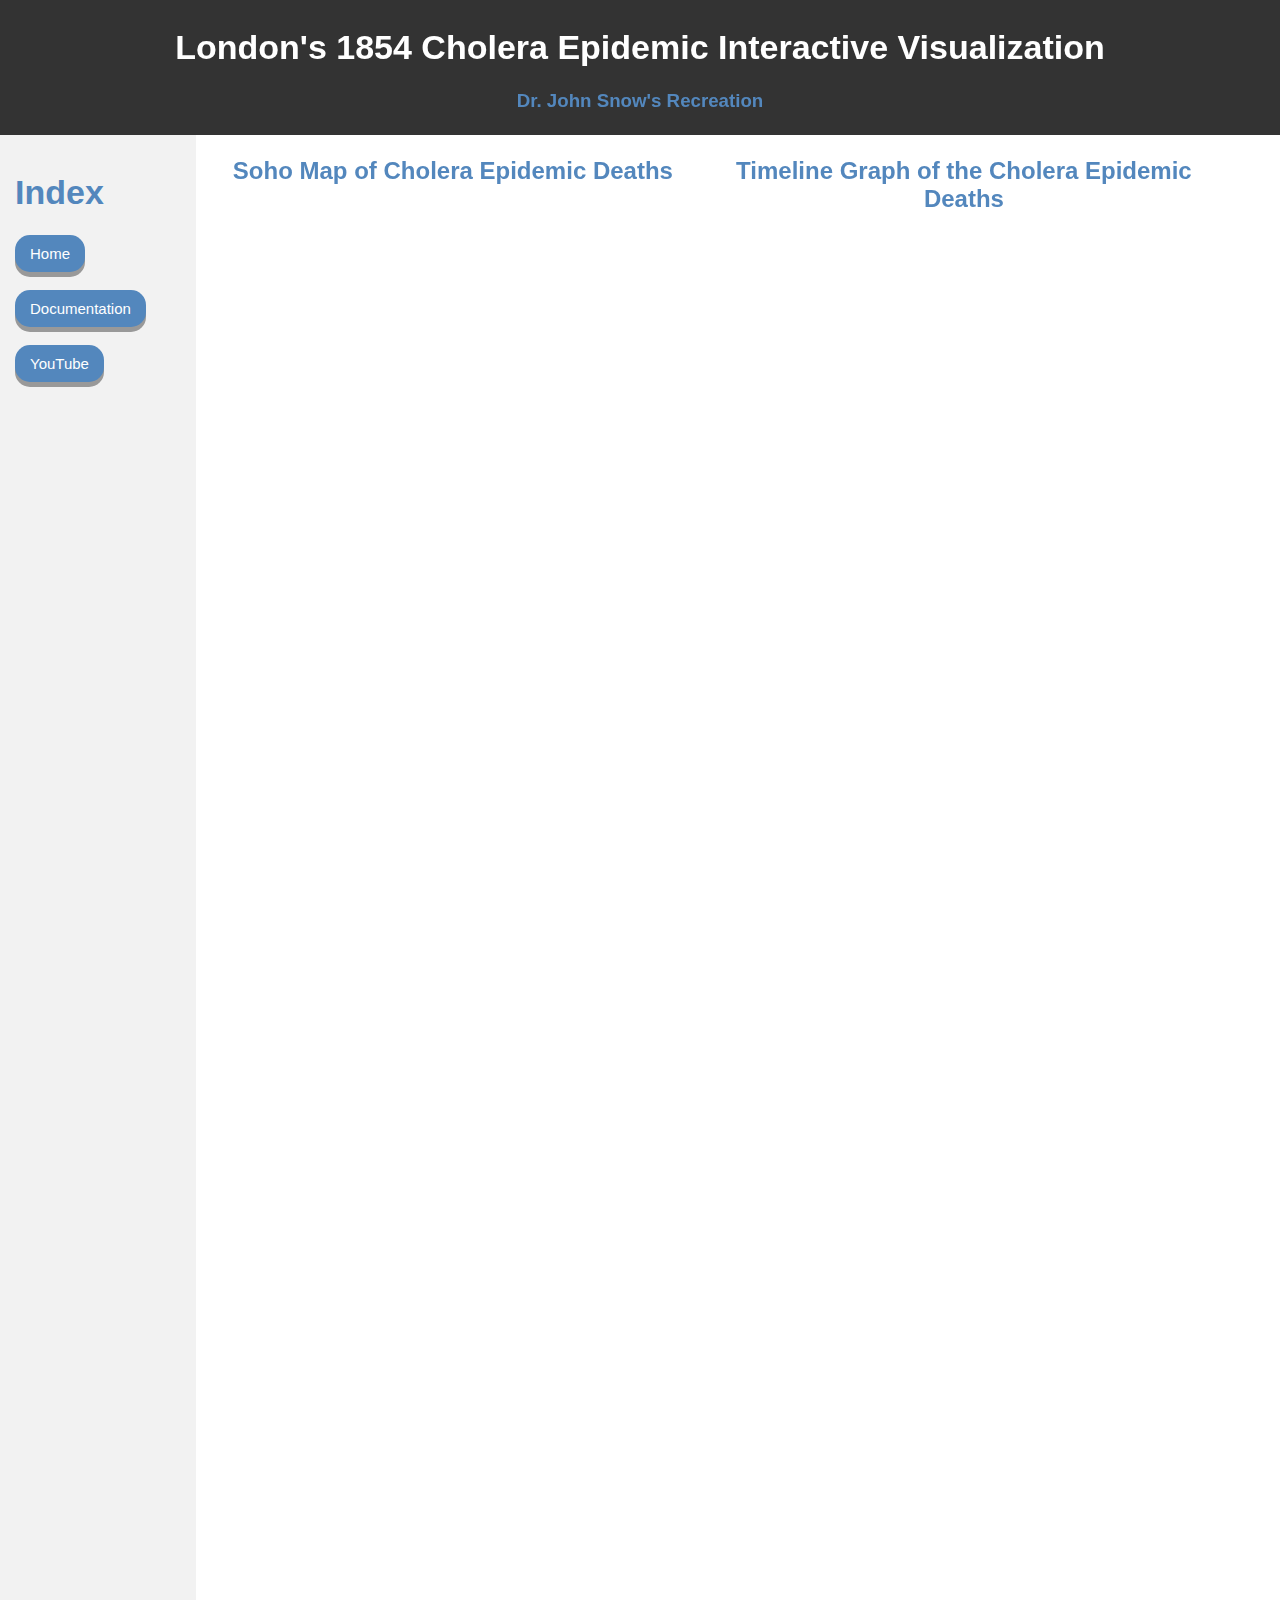
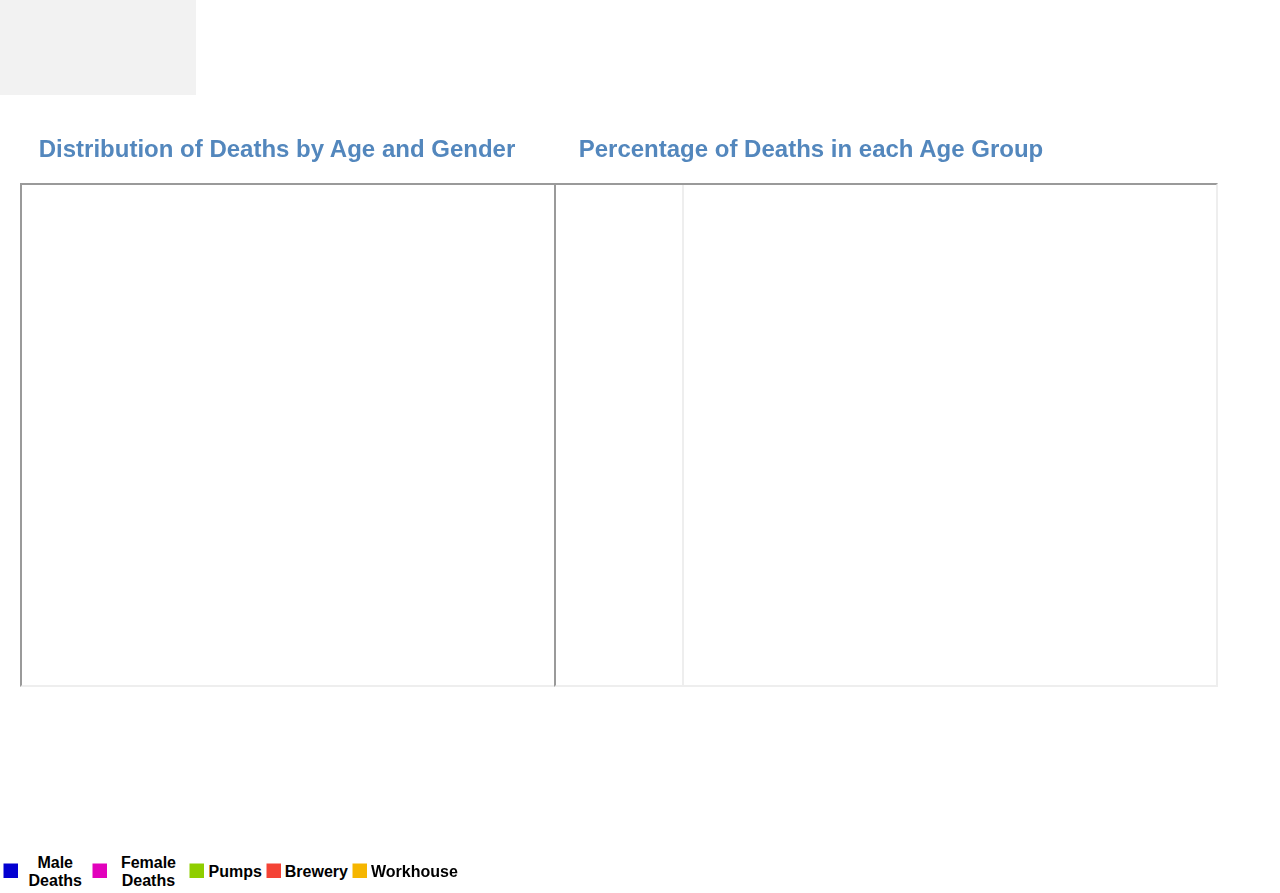
<file: index.html>
<!DOCTYPE html>
<html>
	<meta charset="utf-8">
	<head>
		<title>London's 1854 Cholera Epidemic</title>
			<script src="https://d3js.org/d3.v3.min.js"></script>
			<script src="https://cdn.plot.ly/plotly-latest.min.js"></script>
			<script type="text/javascript"> </script>
			<!-- Custom CSS styles -->
			<link href="style.css" rel="stylesheet" type="text/css" >
	</head>

	<body>
		<header>
			<h1>London's 1854 Cholera Epidemic Interactive Visualization</h1>
			<h3 style="text-align: center;">Dr. John Snow's Recreation</h3>
		</header>

		<!-- Custom JS code -->
		<style type="text/css">
			.map{
				size: 400px;
			}
			h3 {
		    text-align: left;
			font-weight: bold;
			color: #5387bd;
		}
		</style>

		<div id="index">
			<h1 style="color: #5387bd;">Index</h1>
			<a href="index.html"><button class='button'>Home</button></a><br><br>
			<a href="documentation.html"><button>Documentation</button></a><br><br>
			<a href="https://www.youtube.com/embed/77cYYj_W7aE"><button>YouTube</button></a><br><br>
			<!-- <iframe width="215" height="215" src="https://www.youtube.com/embed/081xcYZKOZA" title="YouTube video player" frameborder="0" allow="accelerometer; autoplay; clipboard-write; encrypted-media; gyroscope; picture-in-picture; web-share" allowfullscreen></iframe> -->
			<iframe width="215" height="215" src="https://www.youtube.com/embed/77cYYj_W7aE" title="YouTube video player" frameborder="0" allow="accelerometer; autoplay; clipboard-write; encrypted-media; gyroscope; picture-in-picture; web-share" allowfullscreen></iframe>
		</div>
		<div  id="content">
			<div id="barchart"><h2>Distribution of Deaths by Age and Gender</h2><iframe src ="gender_plot.html" width="660" height="500"></iframe></div>
			<div id="piechart"><h2>Percentage of Deaths in each Age Group</h2><iframe src ="pie_chart.html" width="660" height="500"></iframe></div>
		</div>

		<div id = 'tabhead'>
			<div><h2>Soho Map of Cholera Epidemic Deaths</h2></div>
			<div><h2>Timeline Graph of the Cholera Epidemic Deaths</h2></div>	
		</div>

		<div class="row">
		<div id="map" >
		<table id ="t1" style="width:80%">
		<tr>
			
			<th><svg width="15" height="15"><rect x="0" y="0" width="30" height="30" fill="#0300d1"/></svg></th>
			<th>Male Deaths</th>
			<th><svg width="15" height="15"><rect x="0" y="0" width="30" height="30" fill="#e202bc"/></svg></th>
			<th>Female Deaths</th>
			<th><svg width="15" height="15"><rect x="0" y="0" width="30" height="30" fill="#8fce00"/></svg></th>
			<th>Pumps</th>
			<th><svg width="15" height="15"><rect x="0" y="0" width="30" height="30" stroke ="black" stroke-width="1"  fill="#f44336"/></svg></th>
			<th>Brewery</th>
			<th><svg width="15" height="15"><rect x="0" y="0" width="30" height="30" stroke ="black" stroke-width="1"  fill="#f6b600"/></svg></th>
			<th>Workhouse</th>
		</tr>
		</table>
		<script src="d3.js"></script>
		</div>
	</body>
</html>
</file>
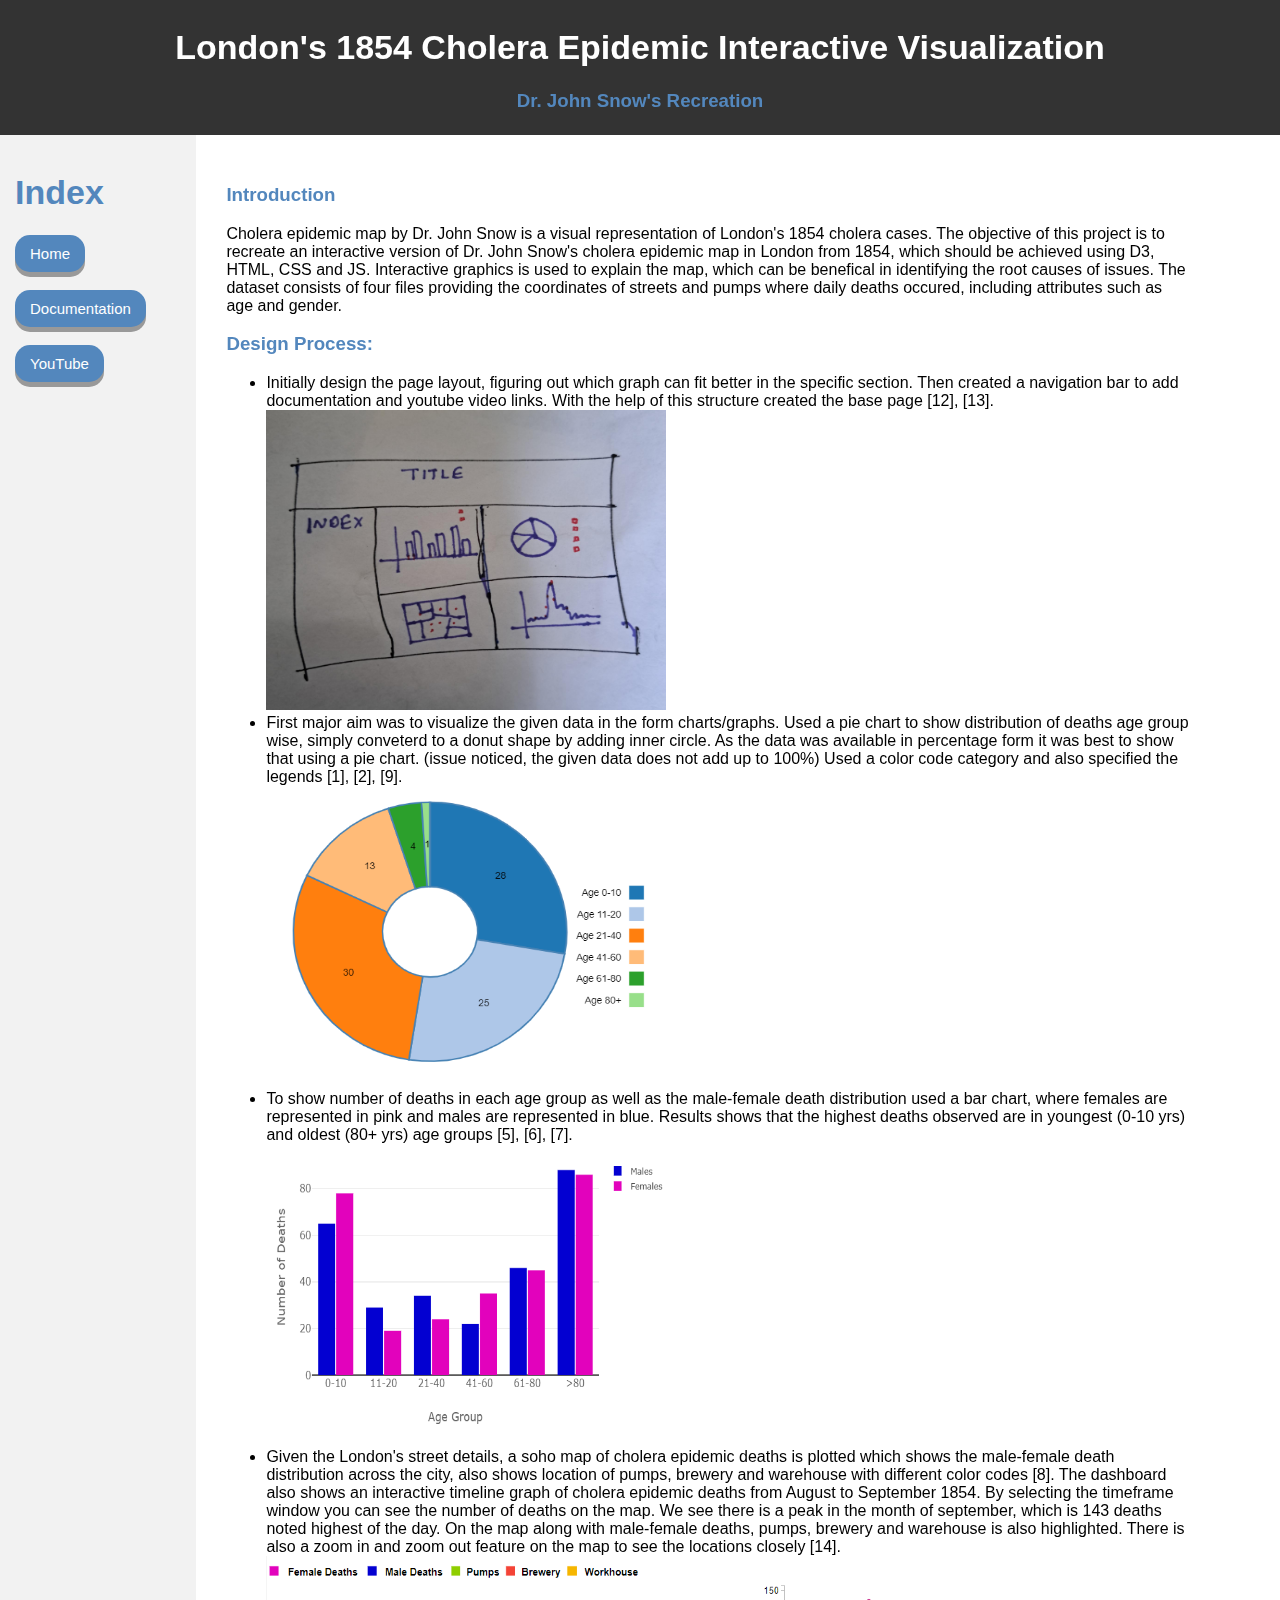
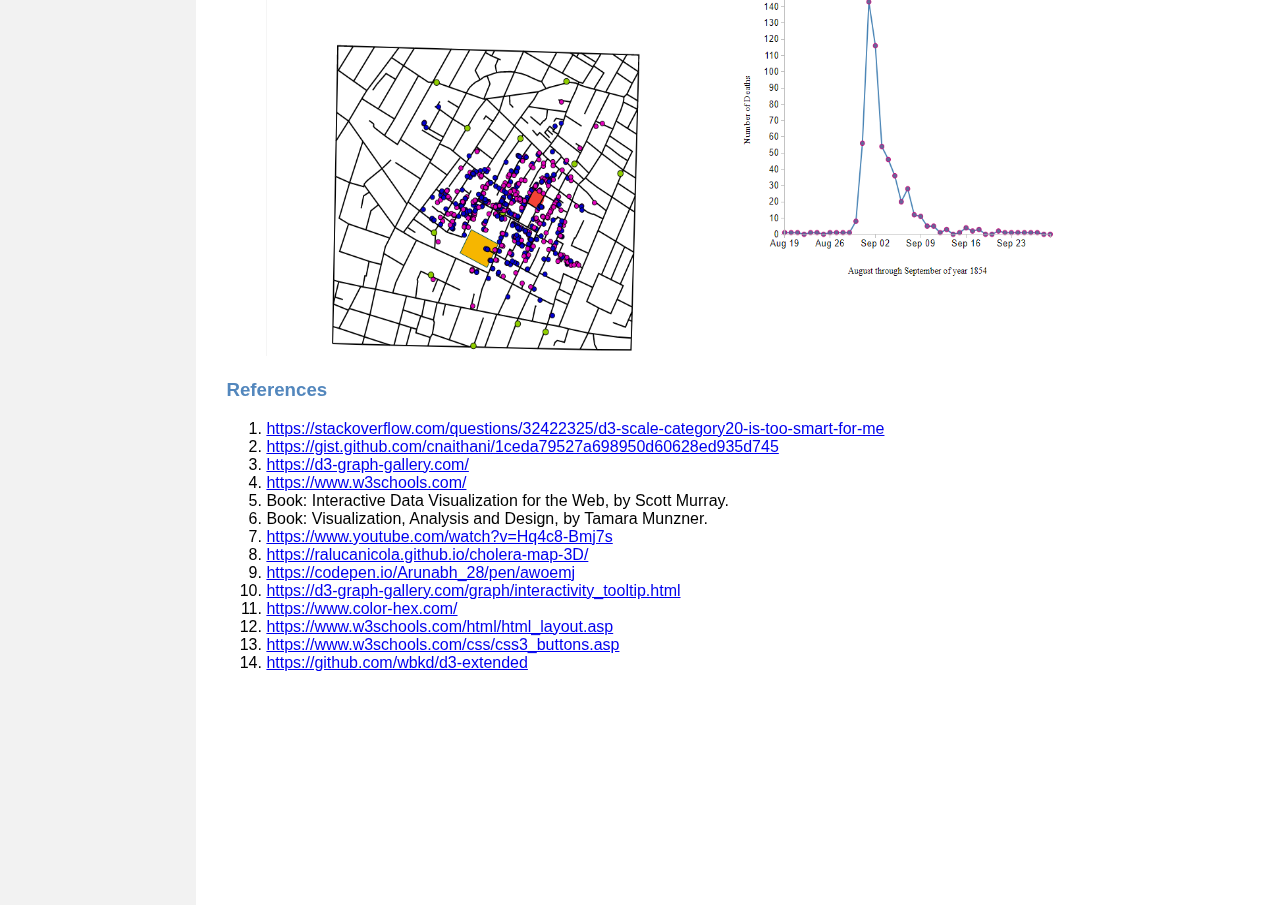
<file: documentation.html>
<!DOCTYPE html>
<html>
<head>
	<title>Documentation</title>
	<link href="style.css" rel="stylesheet" type="text/css" >
<!--	<style>-->
<!--		body {-->
<!--			margin: 0;-->
<!--			padding: 0;-->
<!--			font-family: Arial, sans-serif;-->
<!--		}-->
<!--		-->
<!--		header {-->
<!--			background-color: #333;-->
<!--			color: #fff;-->
<!--			padding: 20px;-->
<!--			text-align: center;-->
<!--		}-->
<!--		-->
<!--		#index {-->
<!--			float: left;-->
<!--			width: 18%;-->
<!--			background-color: #f2f2f2;-->
<!--			height: 80vh;-->
<!--			padding: 10px;-->
<!--		}-->
<!--		-->
<!--		#content {-->
<!--			float: left;-->
<!--			width: 80%;-->
<!--			height: 80vh;-->
<!--			padding: 10px;-->
<!--			box-sizing: border-box;-->
<!--			display: flex;-->
<!--			flex-wrap: wrap;-->
<!--		}-->
<!--		-->
<!--		#content div {-->
<!--			width: 100%;-->
<!--			height: 100%;-->
<!--			padding: 20px;-->
<!--			box-sizing: border-box;-->
<!--			border: 1px solid #ccc;-->
<!--		}-->
<!--	</style>-->
	<style>
		body {
		    min-height: 80vh;
		    max-width: 1700px;
		    margin: 0 auto;
		}
		#index {
			float: left;
			width: 13%;
			background-color: #f2f2f2;
			height: 260vh;
			padding: 15px;
		}
		#content {
			float: left;
			width: 80%;
			height: 80vh;
			padding: 10px;
			box-sizing: border-box;
			display: flex;
			flex-wrap: wrap;
		}
		
		#content div {
			width: 100%;
			height: 100%;
			padding: 20px;
			box-sizing: border-box;
			border: 0px solid #ccc;
		}
		h3 {
		    text-align: left;
			font-weight: bold;
			color: #5387bd;
		}

		p {
			color: black;
		}
	</style>
</head>
<body>
	<header>
		<h1>London's 1854 Cholera Epidemic Interactive Visualization</h1>
		<h3 style="text-align: center;">Dr. John Snow's Recreation</h3>
	</header>
	
	<div id="index">
		<h1 style="color: #5387bd;">Index</h1>
		<a href="index.html"><button class='button'>Home</button></a><br><br>
		<a href="documentation.html"><button>Documentation</button></a><br><br>
		<a href="https://www.youtube.com/watch?v=081xcYZKOZA"><button>YouTube</button></a><br><br>
		<iframe width="215" height="215" src="https://www.youtube.com/embed/081xcYZKOZA" title="YouTube video player" frameborder="0" allow="accelerometer; autoplay; clipboard-write; encrypted-media; gyroscope; picture-in-picture; web-share" allowfullscreen></iframe>
	</div>
	
	<div id="content">
		<div><h3>Introduction</h3>
			<p>
				Cholera epidemic map by Dr. John Snow is a visual representation of London's 1854 cholera cases. The objective of this project is to recreate an interactive version of Dr. John Snow's cholera epidemic map in London from 1854, which should be achieved using D3, HTML, CSS and JS. Interactive graphics is used to explain the map, which can be benefical in identifying the root causes of issues. The dataset consists of four files providing the coordinates of streets and pumps where daily deaths occured, including attributes such as age and gender.
			</p>
			<h3>Design Process:</h3>	
			<ul>
				<li>Initially design the page layout, figuring out which graph can fit better in the specific section. Then created a navigation bar to add documentation and youtube video links. With the help of this structure created the base page [12], [13].</li>
				<img src="design.png" alt="Trulli" width="400" height="300">

				<li>First major aim was to visualize the given data in the form charts/graphs. Used a pie chart to show distribution of deaths age group wise, simply conveterd to a donut shape by adding inner circle. As the data was available in percentage form it was best to show that using a pie chart. (issue noticed, the given data does not add up to 100%) Used a color code category and also specified the legends [1], [2], [9].</li>
				<img src="pie.png" alt="Trulli" width="400" height="300">

				<li>To show number of deaths in each age group as well as the male-female death distribution used a bar chart, where females are represented in pink and males are represented in blue. Results shows that the highest deaths observed are in youngest (0-10 yrs) and oldest (80+ yrs) age groups [5], [6], [7].</li>
				<img src="bar.png" alt="Trulli" width="400" height="300">

				<li>Given the London's street details, a soho map of cholera epidemic deaths is plotted which shows the male-female death distribution across the city, also shows location of pumps, brewery and warehouse with different color codes [8]. The dashboard also shows an interactive timeline graph of cholera epidemic deaths from August to September 1854. By selecting the timeframe window you can see the number of deaths on the map. We see there is a peak in the month of september, which is 143 deaths noted highest of the day. On the map along with male-female deaths, pumps, brewery and warehouse is also highlighted. There is also a zoom in and zoom out feature on the map to see the locations closely [14].</li>
				<img src="map.png" alt="Trulli" width="800" height="400">
			</ul>
			<h3>References</h3>
			<ol>
				<li><a href="https://stackoverflow.com/questions/32422325/d3-scale-category20-is-too-smart-for-me">https://stackoverflow.com/questions/32422325/d3-scale-category20-is-too-smart-for-me</a></li>
				<li><a href="https://gist.github.com/cnaithani/1ceda79527a698950d60628ed935d745">https://gist.github.com/cnaithani/1ceda79527a698950d60628ed935d745</a></li>
				<li><a href="https://d3-graph-gallery.com/">https://d3-graph-gallery.com/</a></li>
				<li><a href="https://www.w3schools.com/">https://www.w3schools.com/</a></li>
				<li>Book: Interactive Data Visualization for the Web, by Scott Murray.</li>
				<li>Book: Visualization, Analysis and Design, by Tamara Munzner.</li>
				<li><a href="https://www.youtube.com/watch?v=Hq4c8-Bmj7s">https://www.youtube.com/watch?v=Hq4c8-Bmj7s</a></li>
				<li><a href="https://ralucanicola.github.io/cholera-map-3D/">https://ralucanicola.github.io/cholera-map-3D/</a></li>
				<li><a href="https://codepen.io/Arunabh_28/pen/awoemj">https://codepen.io/Arunabh_28/pen/awoemj</a></li>
				<li><a href="https://d3-graph-gallery.com/graph/interactivity_tooltip.html">https://d3-graph-gallery.com/graph/interactivity_tooltip.html</a></li>
				<li><a href="https://www.color-hex.com/">https://www.color-hex.com/</a></li>
				<li><a href="https://www.w3schools.com/html/html_layout.asp">https://www.w3schools.com/html/html_layout.asp</a></li>
				<li><a href="https://www.w3schools.com/css/css3_buttons.asp">https://www.w3schools.com/css/css3_buttons.asp</a></li>
				<li><a href="https://github.com/wbkd/d3-extended">https://github.com/wbkd/d3-extended</a></li>
			</ol>
		</div>
	</div>
</body>
</html>
</file>
<file: style.css>
rect {
  /* doesn't work in IE */
  transform: rotate(45);
}
.street{
	fill: black;
	font-size: 10px;
	font-weight: bold;

}
body {
    min-height: 40vh;
    max-width: 1700px;
    margin: 0 auto;
}
div1 {
    background-color: steelblue;
    opacity: 0.5;

}
header {
        background-color: #333;
        color: #fff;
        padding: 5px;
        text-align: center;
    }

#index {
    float: left;
    width: 13%;
    background-color: #f2f2f2;
    height: 170vh;
    padding: 15px;
}

#content {
    float: left;
    width: 85%;
    height: 84vh;
    padding: 10px;
    box-sizing: border-box;
    display: flex;
    flex-wrap: wrap;
}

#content div {
    width: 50%;
    height: 80%;
    padding: 10px;
    box-sizing: border-box;
    border: 0px solid #ccc;
}


#tabhead {
    float: center;
    width: 80%;
    height: 14vh;
    padding: 1px;
    box-sizing: border-box;
    display: flex;
    flex-wrap: wrap;
}

#tabhead div {
    width: 50%;
    height: 10%;
    padding: 1px;
    box-sizing: border-box;
    border: 0px solid #ccc;
}


#map{
    width: 45%;
    height: 70%;
/*    border-right: 1px solid grey;*/
    display: table;
    float: left;
    position: static;
    z-index: -1;
}
#timeline{
    width: 40%;
    height: 80%;
    /*border-bottom: 1px solid grey;*/
    float: right;
    display: block;
    position: relative;
}

#barchart{
    display: inline-block;
    /*border: 1px;*/
     width: 50%;
    height: 100%;
	float: bottom;
	position: relative;
}
#piechart {
    display: inline-block;
    /*border: 1px;*/
     width: 150%;
    height: 100%;
	float: bottom;
	position: relative;
}

button {
  display: inline-block;
  padding: 10px 15px;
  font-size: 15px;
  cursor: pointer;
  text-align: center;
  text-decoration: none;
  outline: none;
  color: #fff;
  background-color: #5387bd;
  border: none;
  border-radius: 15px;
  box-shadow: 0 5px #999;
}

button:hover {background-color: #3e8e41}

button:active {
  background-color: #3e8e41;
  box-shadow: 0 5px #666;
  transform: translateY(4px);
}

div.tooltip {
	z-index: 9999;
    position: absolute;
    text-align: center;
    width: 100px;
    height: 46px;
    padding: 2px;
    font: 12px sans-serif;
    background: lightsteelblue;
    border: 0px;
    border-radius: 8px;
    pointer-events: none;
}
div3.tooltip3 {
	position: fixed;
    text-align: center;
    width: 100px;
    height: 46px;
    padding: 4px;
    font: 14px sans-serif;
    background: lightsteelblue;
    border: 1px;
    border-radius: 8px;
    pointer-events: none;
}
div.tooltip2 {
    position: absolute;
    text-align: center;
    width: 50px;
    height: 13px;
    padding: 2px;
    font: 12px sans-serif;
    background: lightsteelblue;
    border: 0px;
    border-radius: 8px;
    pointer-events: none;
}
text {
  font-family: georgia;
			font-size: 15px;
		}
		.axis path, .axis line {
			fill: none;
			stroke: black;
			shape-rendering: crispEdges;
		}
		.tick text {
			fill: black;
			font-size: 11px;
		}

		rect {
			stroke: white;
		}

		.street
		{

		stroke: black;
		fill: none;
		}


.container {
	border-top: 1px solid silver;

	width: 100%;
	height: 1000px;
	margin: 25px auto 25px auto;
	padding: 50px 50px 50px 50px;
	background-color: white;
	box-shadow: 0 0 20px #ccc;
}
#footer {
	/*border-top: 1px solid silver;*/
	color: #888888;
	font-size: 1.25rem;
	text-align: center;
	margin-top: 1rem;
	padding: 0.5rem;
}


body {
	/*background-color: #fff;
	font-family: "adelle-1","adelle-2", constantia, cambria, Georgia, serif;
	font-size:14px;*/
	/*margin: 18px 0 0 30px;*/
	margin: 0;
	padding: 0;
	font-family: Arial, sans-serif;
}


h1 {
	font-size: 34px;
	margin: 10;
	color: white;
	font-weight: bold;
}

h2 {
    text-align: center;
	font-weight: bold;
	color: #5387bd;
}

p {
	color: #808080;
}

svg {
	background-color: white;
}


path {
    stroke: steelblue;
    stroke-width: 2;
    fill: none;
}

g.linklight path{
	stroke: #ff0000;
	opacity: 1;
}

g.highlight path {
	stroke: #cfa63e;
	stroke-width: 4;
	opacity: 1;
}

.axis path,
.axis line {
	fill: none;
	stroke: #BCBCBC;
	stroke-width: 1;
	shape-rendering: crispEdges;
}

.axis path {
	opacity: 1;
}

.line:hover, .pathBase:hover {
	stroke: black;
	opacity: 1;
}

.pathBase {
	stroke: #888;
	opacity: 0.2;
}

.pathLight {
	stroke: black;
	opacity: 1;
}

#hoverlabel {
	font-family: "ff-nuvo-sc-web-pro-1","ff-nuvo-sc-web-pro-2", sans-serif;
	fill: #496d64;
	font-size: 15px;
	color: #808080;
	text-anchor: start;
}

.axis text {
	font-family: "ff-nuvo-sc-web-pro-1","ff-nuvo-sc-web-pro-2", sans-serif;
	font-size: 14px;
	letter-spacing: 0.5px;
}

.linelabel {
	font-family: "ff-nuvo-sc-web-pro-1","ff-nuvo-sc-web-pro-2", sans-serif;
	fill: #333;
	font-size: 12px;
	text-anchor: start;
	opacity: 0.5;
}



.path.active {
	stroke: black;
	opacity: 1;
}
table circle{
 fill:#003366;
}
table circle.t3{
 fill:red;
}
/* timeline specific CSS */
circle{
	fill: #666699;
}
circle:hover {
	fill: #2E2E31;
}
.CircleLight{
	fill: #666699;
}
.barBase {
	fill: #5288BE;
}

.barLight {
	fill: #2E2E31;
}

.axisBar text {
	font-family: "ff-nuvo-sc-web-pro-1","ff-nuvo-sc-web-pro-2", sans-serif;
	font-size: 11px;
}

.axisBarTitle {
	font-family: "ff-nuvo-sc-web-pro-1","ff-nuvo-sc-web-pro-2", sans-serif;
	font-size: 12px;
}

.y.axisBar path,
.y.axisBar line {
	opacity: 0;
	cursor: auto;
}

.x.axisBar path,
.x.axisBar line {
	opacity: 0.2;
	cursor: auto;
}

.barlabel {
	font-family: "ff-nuvo-sc-web-pro-1","ff-nuvo-sc-web-pro-2", sans-serif;
	font-size:11px;
}
</file>
